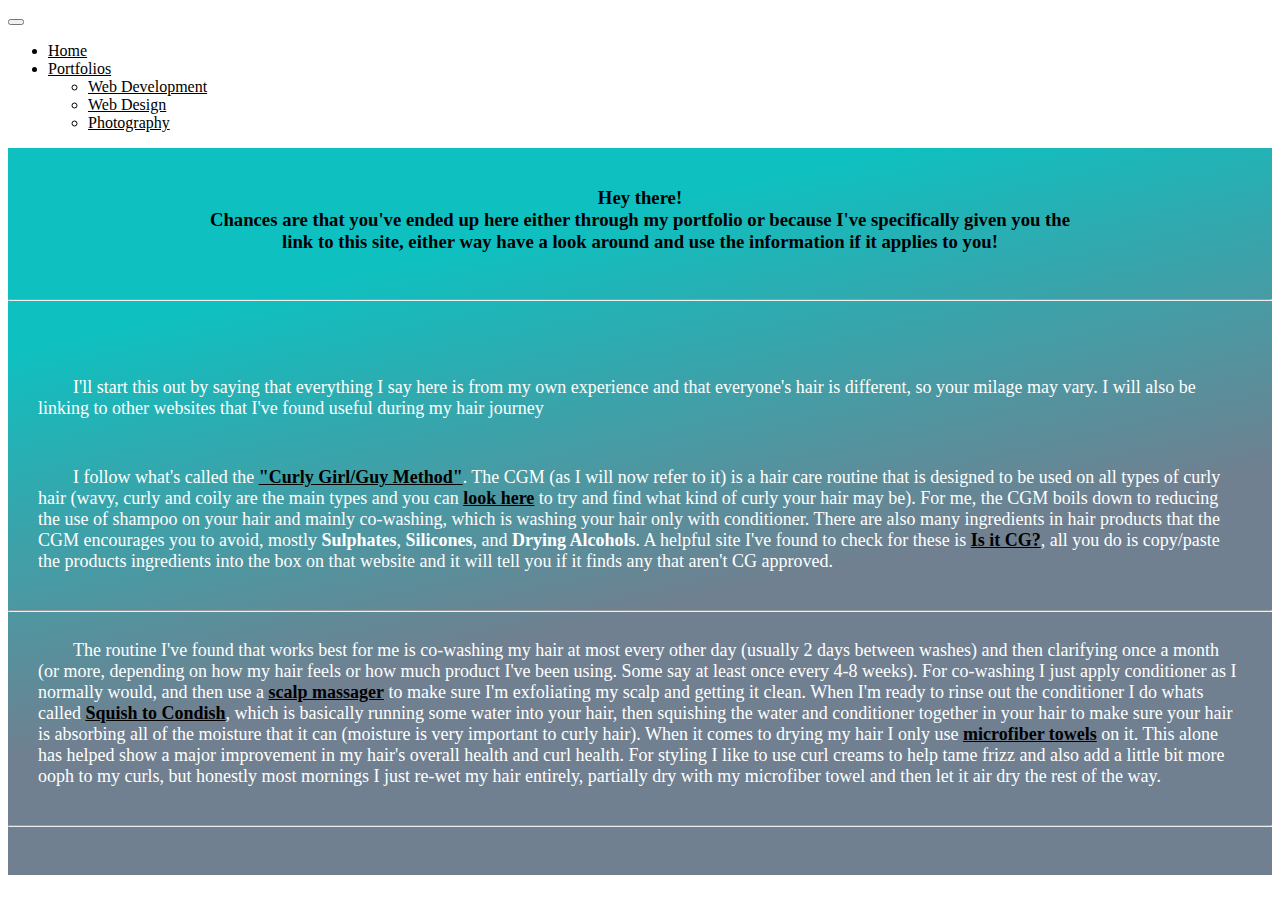
<file: hair.html>
<!DOCTYPE html>
<html lang="en">
<head>
  <meta charset="UTF-8">
  <meta http-equiv="X-UA-Compatible" content="IE=edge">
  <meta name="viewport" content="width=device-width, initial-scale=1.0">
  <title>Document</title>
  <link href="https://cdn.jsdelivr.net/npm/bootstrap@5.0.2/dist/css/bootstrap.min.css" rel="stylesheet" integrity="sha384-EVSTQN3/azprG1Anm3QDgpJLIm9Nao0Yz1ztcQTwFspd3yD65VohhpuuCOmLASjC" crossorigin="anonymous">
  <script src="https://cdn.jsdelivr.net/npm/bootstrap@5.0.1/dist/js/bootstrap.min.js" integrity="sha384-Atwg2Pkwv9vp0ygtn1JAojH0nYbwNJLPhwyoVbhoPwBhjQPR5VtM2+xf0Uwh9KtT" crossorigin="anonymous"></script>	
  <link rel="stylesheet" href="hair.css">
</head>
<body>
  <!-- Navbar -->
  <nav class="navbar navbar-expand-lg navbar-dark bg-dark">
    <div class="container-fluid">
      <a class="navbar-brand" href="#"></a>
      <button class="navbar-toggler" type="button" data-bs-toggle="collapse" data-bs-target="#navbarNavDropdown" aria-controls="navbarNavDropdown" aria-expanded="false" aria-label="Toggle navigation">
        <span class="navbar-toggler-icon"></span>
      </button>
      <div class="collapse navbar-collapse" id="navbarNavDropdown">
        <ul class="navbar-nav">
          <li class="nav-item">
            <a class="nav-link active" aria-current="page" href="#">Home</a>
          </li>
          <li class="nav-item dropdown">
            <a class="nav-link dropdown-toggle" href="#" id="navbarDropdownMenuLink" role="button" data-bs-toggle="dropdown" aria-expanded="false">
              Portfolios
            </a>
            <ul class="dropdown-menu" aria-labelledby="navbarDropdownMenuLink">
              <li><a class="dropdown-item" href="https://freyablack.github.io/freya-portfolio/" target="blank">Web Development</a></li>
              <li><a class="dropdown-item" href="https://sites.google.com/view/freya-black/home" target="blank">Web Design</a></li>
              <li><a class="dropdown-item" href="https://sites.google.com/view/freya-black/photography?authuser=0" target="blank">Photography</a></li>
            </ul>
          </li>
        </ul>
      </div>
    </div>
  </nav>
  <!-- End Navbar -->

  <!-- Main Body -->
  <div id="container">
    <div class="heroTitle">
    <h3>Hey there! 
      <br> Chances are that you've ended up here either through my portfolio or because I've specifically given you the link to this site, either way have a look around and use the information if it applies to you!</h3>
    </div>
    <hr>
    <div class="mainBody">
      <p>
        I'll start this out by saying that everything I say here is from my own experience and that everyone's hair is different, so your milage may vary. I will also be linking to other websites that I've found useful during my hair journey</p>
      <p>
        I follow what's called the <a href="/assets/curlyCare.jpg" target="blank"><b>"Curly Girl/Guy Method"</b></a>. The CGM (as I will now refer to it) is a hair care routine that is designed to be used on all types of curly hair (wavy, curly and coily are the main types and you can <a href="https://www.allure.com/gallery/curl-hair-type-guide" target="blank"><b>look here</b></a> to try and find what kind of curly your hair may be). For me, the CGM boils down to reducing the use of shampoo on your hair and mainly co-washing, which is washing your hair only with conditioner. There are also many ingredients in hair products that the CGM encourages you to avoid, mostly <b>Sulphates</b>, <b>Silicones</b>, and <b>Drying Alcohols</b>. A helpful site I've found to check for these is <a href="http://www.isitcg.com/" target="blank"><b>Is it CG?</b></a>, all you do is copy/paste the products ingredients into the box on that website and it will tell you if it finds any that aren't CG approved.
      </p>
      <hr>
      <div class="routine">
        <p>
          The routine I've found that works best for me is co-washing my hair at most every other day (usually 2 days between washes) and then clarifying once a month (or more, depending on how my hair feels or how much product I've been using. Some say at least once every 4-8 weeks). For co-washing I just apply conditioner as I normally would, and then use a <a href="https://www.amazon.com/Scalp-Massager-Shampoo-Brush-MAXSOFT/dp/B074ZDXFL6"><b>scalp massager</b></a> to make sure I'm exfoliating my scalp and getting it clean. When I'm ready to rinse out the conditioner I do whats called <a href="https://www.cosmopolitan.com/style-beauty/beauty/a37304107/squish-to-condish/"><b>Squish to Condish</b></a>, which is basically running some water into your hair, then squishing the water and conditioner together in your hair to make sure your hair is absorbing all of the moisture that it can (moisture is very important to curly hair). When it comes to drying my hair I only use <a href="https://www.naturallycurly.com/curlreading/curls/top-tips-for-using-a-microfiber-towel-on-curly-hair"><b>microfiber towels</b></a> on it. This alone has helped show a major improvement in my hair's overall health and curl health. For styling I like to use curl creams to help tame frizz and also add a little bit more ooph to my curls, but honestly most mornings I just re-wet my hair entirely, partially dry with my microfiber towel and then let it air dry the rest of the way.
        </p>
      </div>
      <hr>
      <div class="products">
        <p></p>
      </div>
    </div>
  </div>
  
  <!-- End Main Body -->

  <!-- Footer -->
  <!-- End Footer -->


</body>
</html>
</file>
<file: hair.css>
.heroTitle{
  margin-left: auto;
  margin-right: auto;
  padding-bottom: 20px;
  padding-top: 20px;
  text-align: center;
  max-width: 70%;
}

#container{
  height: 100%;
  margin: 0;
  background-repeat: no-repeat;
  background-attachment: fixed;
  background: rgb(112,128,144);
  background: linear-gradient(347deg, rgba(112,128,144,1) 40%, rgba(14,192,192,1) 80%);
}

.mainBody{
  padding-top: 40px;
}

p{
  text-indent: 35px;
  padding-left: 30px;
  padding-right: 30px;
  padding-top: 10px;
  padding-bottom: 20px;
  font-size: large;
  color: white;
}

a{
  color: black;
}
</file>
